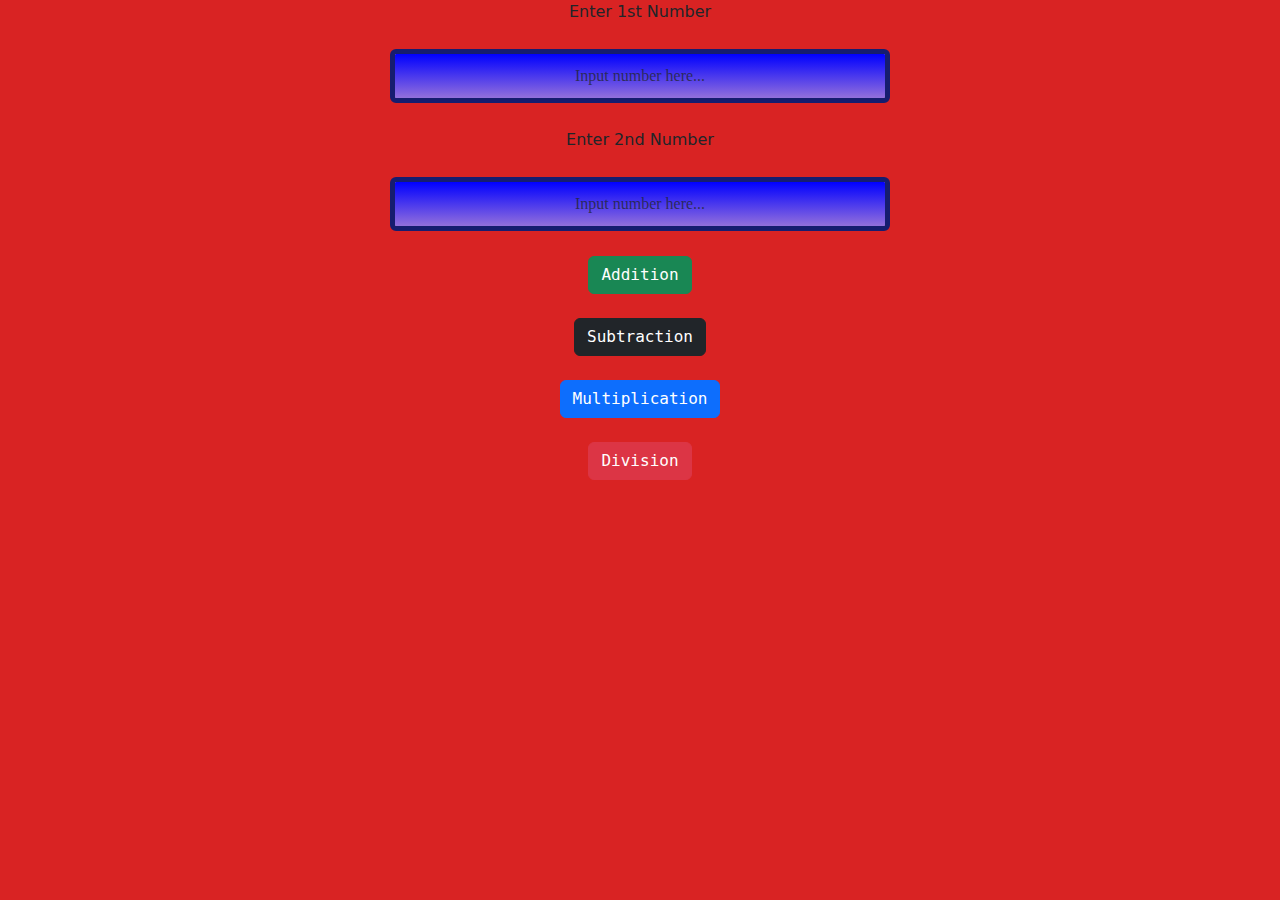
<file: index.html>
<!DOCTYPE html>
<html>
<head>
	<meta charset="utf-8">
	<meta name="viewport" content="width=device-width, initial-scale=1">
	<link href="https://cdn.jsdelivr.net/npm/bootstrap@5.3.3/dist/css/bootstrap.min.css" rel="stylesheet">
	<title>Q3Quiz1</title>
	<link rel="stylesheet" type="text/css" href="q3p3.css">
</head>
<body>
<form>
	<center>
	<label>Enter 1st Number</label>
		<input type="text" id="num1" placeholder="Input number here..." class="form-control">
	<label>Enter 2nd Number</label>
		<input type="text" id="num2"  placeholder="Input number here..." class="form-control">
	<button type="Submit" id="buttons" class="btn btn-success" onclick="plus()">Addition</button>
	<br><br>
	<button type="Submit" id="buttons" class="btn btn-dark" onclick="minus()">Subtraction</button>
	<br><br>
	<button type="Submit" id="buttons" class="btn btn-primary" onclick="multiply()">Multiplication</button>
	<br><br>
	<button type="Submit" id="buttons" class="btn btn-danger" onclick="divide()">Division</button>
</form>

	<script>
		function plus(){
		var num1 = document.getElementById("num1").value;
		var num2 = document.getElementById("num2").value;
		var sum = Number(num1) + Number(num2);
			document.write("The sum is:" + sum);
	}
		function minus(){
		var num1 = document.getElementById("num1").value;
		var num2 = document.getElementById("num2").value;
		var difference = Number(num1) - Number(num2);
			document.write("The difference is:" + difference);
		}
		function multiply(){
		var num1 = document.getElementById("num1").value;
		var num2 = document.getElementById("num2").value;
		var product = Number(num1) * Number(num2);
			document.write("The difference is:" + product);
		}
		function divide(){
		var num1 = document.getElementById("num1").value;
		var num2 = document.getElementById("num2").value;
		var quotient = Number(num1) / Number(num2);
			document.write("The difference is:" + quotient);
		}
	</script>
</center>
</body>
</html>
</file>
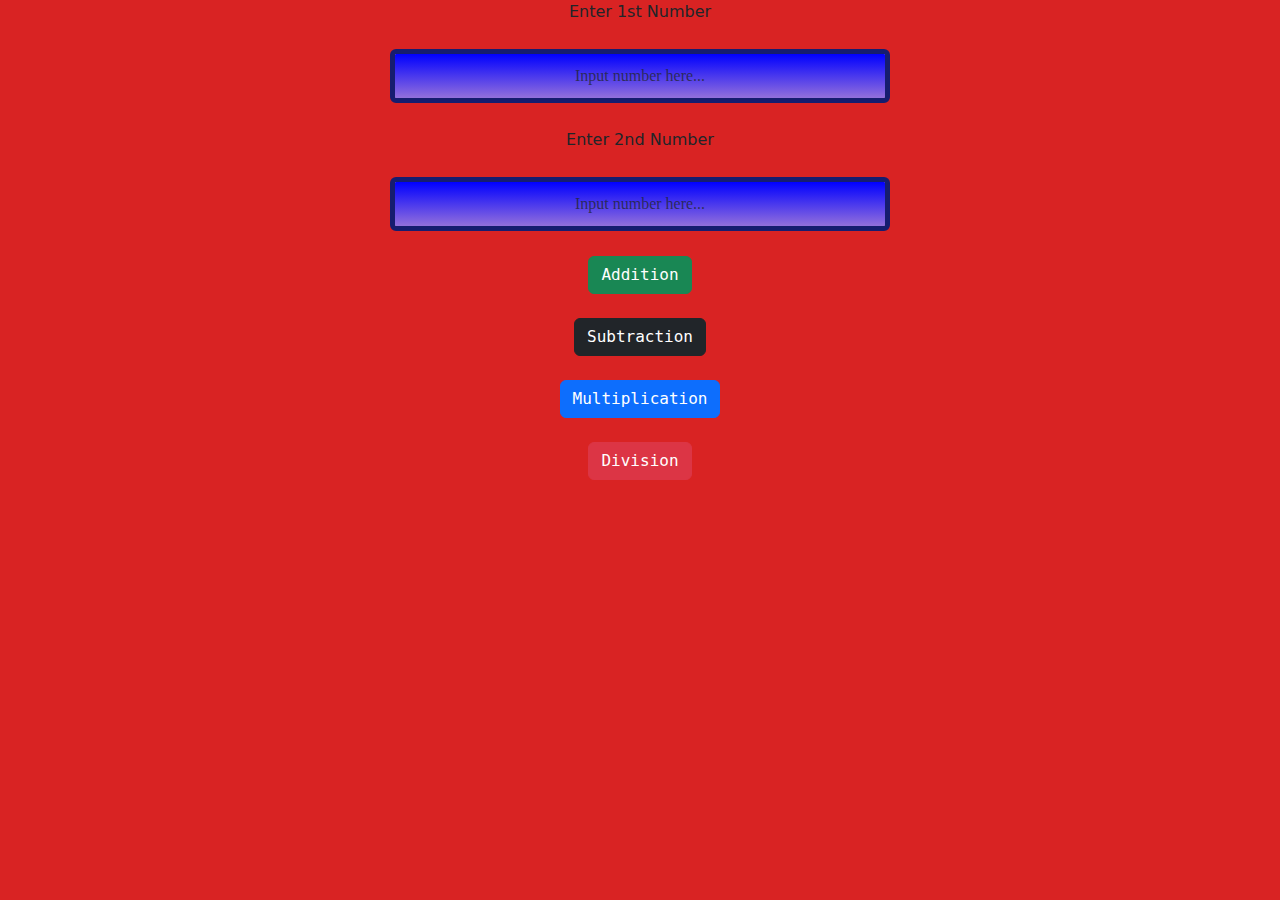
<file: Q3Practice3.html>
<!DOCTYPE html>
<html>
<head>
	<meta charset="utf-8">
	<meta name="viewport" content="width=device-width, initial-scale=1">
	<link href="https://cdn.jsdelivr.net/npm/bootstrap@5.3.3/dist/css/bootstrap.min.css" rel="stylesheet">
	<title>Q3Quiz1</title>
	<link rel="stylesheet" type="text/css" href="q3p3.css">
</head>
<body>
<form>
	<center>
	<label>Enter 1st Number</label>
		<input type="text" id="num1" placeholder="Input number here..." class="form-control">
	<label>Enter 2nd Number</label>
		<input type="text" id="num2"  placeholder="Input number here..." class="form-control">
	<button type="Submit" id="buttons" class="btn btn-success" onclick="plus()">Addition</button>
	<br><br>
	<button type="Submit" id="buttons" class="btn btn-dark" onclick="minus()">Subtraction</button>
	<br><br>
	<button type="Submit" id="buttons" class="btn btn-primary" onclick="multiply()">Multiplication</button>
	<br><br>
	<button type="Submit" id="buttons" class="btn btn-danger" onclick="divide()">Division</button>
</form>

	<script>
		function plus(){
		var num1 = document.getElementById("num1").value;
		var num2 = document.getElementById("num2").value;
		var sum = Number(num1) + Number(num2);
			document.write("The sum is:" + sum);
	}
		function minus(){
		var num1 = document.getElementById("num1").value;
		var num2 = document.getElementById("num2").value;
		var difference = Number(num1) - Number(num2);
			document.write("The difference is:" + difference);
		}
		function multiply(){
		var num1 = document.getElementById("num1").value;
		var num2 = document.getElementById("num2").value;
		var product = Number(num1) * Number(num2);
			document.write("The difference is:" + product);
		}
		function divide(){
		var num1 = document.getElementById("num1").value;
		var num2 = document.getElementById("num2").value;
		var quotient = Number(num1) / Number(num2);
			document.write("The difference is:" + quotient);
		}
	</script>
</center>
</body>
</html>
</file>
<file: q3p3.css>
#num1{
	background-image: linear-gradient(blue, mediumpurple);
	width: 500px;
	padding: 10px;
	border: 5px solid #161D6F;
	margin: 25px;
	text-align: center;
	font-family: Avantgarde;
}
#num2{
	background-image: linear-gradient(blue, mediumpurple);
	width: 500px;
	padding: 10px;
	border: 5px solid #161D6F;
	margin: 25px;
	text-align: center;
	font-family: Avantgarde;
}
body{
	background-color: #d92323;
		background-image: url(https://i.pinimg.com/originals/fb/16/93/fb16936ab3550bbcb2f5b4b1c81f07ea.gif);
	background-repeat: no-repeat;
	background-size: cover;
	background-attachment: fixed;
}
#buttons{
	font-family: monospace;
}
</file>
